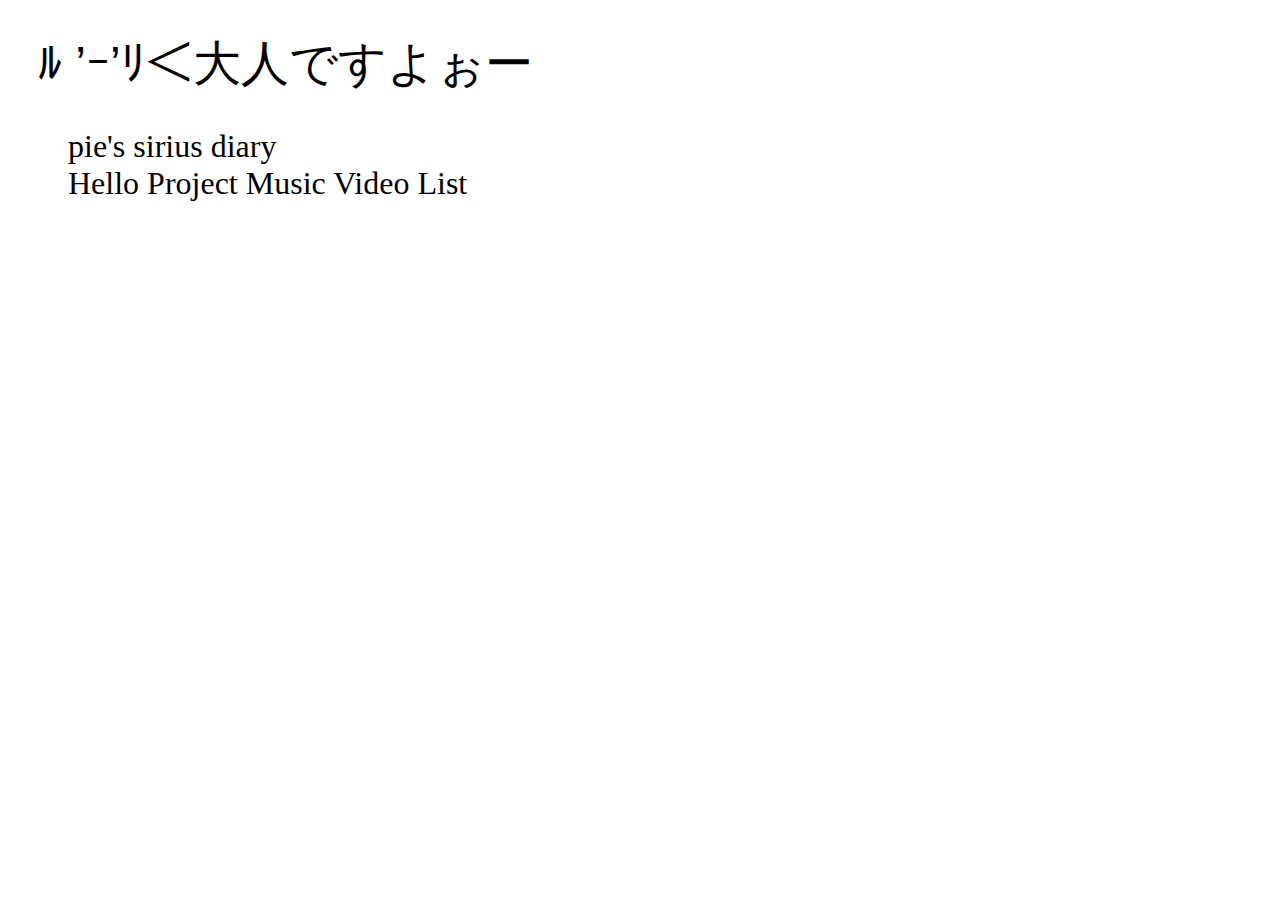
<file: public/index.html>
<!DOCTYPE html PUBLIC "-//W3C//DTD XHTML 1.0 Transitional//EN"
        "http://www.w3.org/TR/xhtml1/DTD/xhtml1-transitional.dtd">
<html>
<head>
<meta http-equiv="Content-Type" content="text/html; charset=UTF-8"/>
<title>MoMO</title>
<style>
h1 {
    font-size:36pt; font-weight:100; font-family:sans-serif;
    margin-left:30px;}
div.index { 
    margin-left:60px;}
a:link {
    text-decoration:none;
    font-size:24pt;
    text-decoration: normal;
    color:black;
    }
a:hover {
    text-decoration:none;
    font-size:24pt;
    text-decoration: underline;
    color:red;
    }
</style>
</head>

<body>
<h1>ﾙ ’ｰ’ﾘ＜大人ですよぉー</h1>
<div class="index">
<a href="/pie/sirius">pie's sirius diary</a><br/>
<a href="/pie/pvlist-sch">Hello Project Music Video List</a><br/>
</div>
  </body>
</html>
</file>
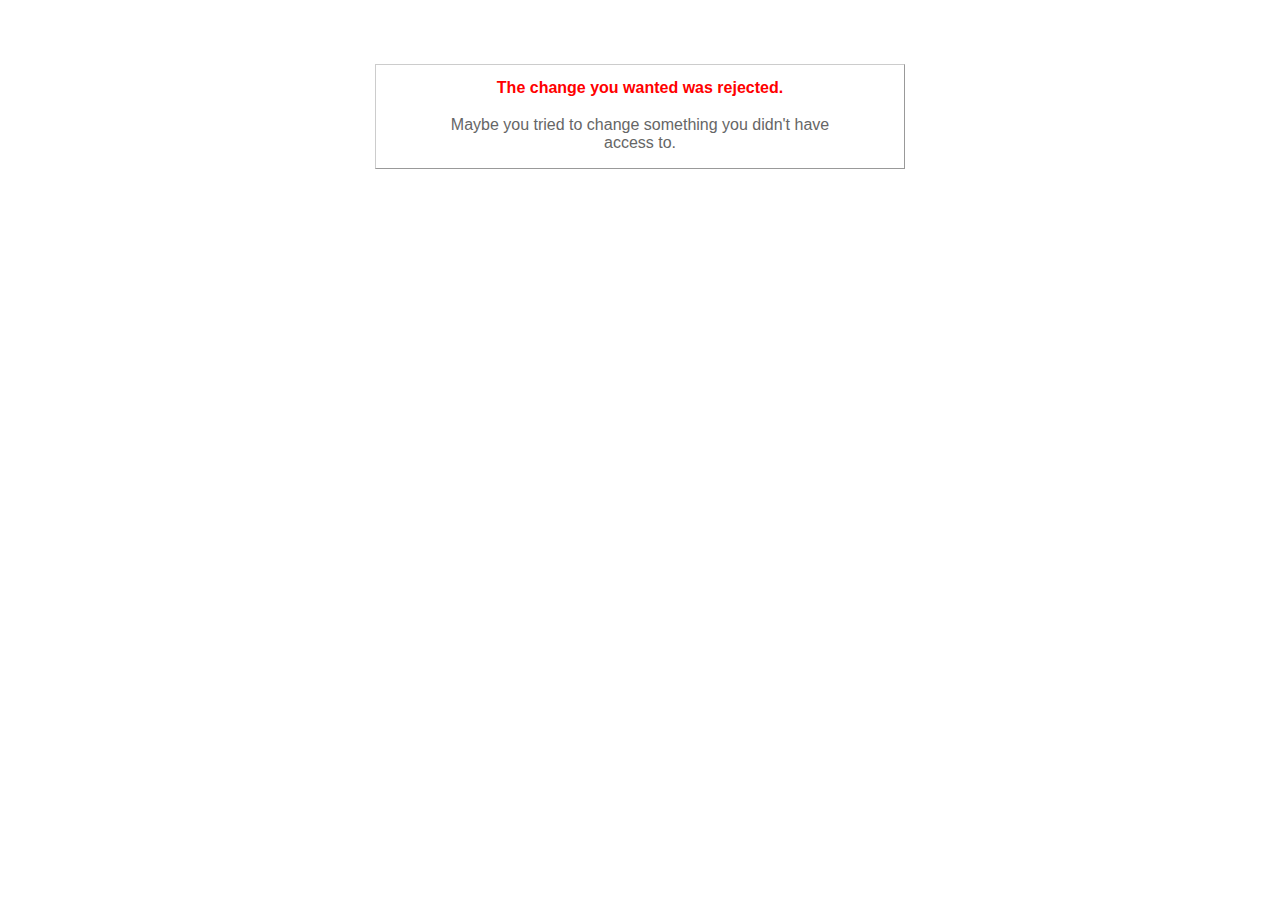
<file: public/422.html>
<!DOCTYPE html PUBLIC "-//W3C//DTD XHTML 1.0 Transitional//EN"
       "http://www.w3.org/TR/xhtml1/DTD/xhtml1-transitional.dtd">

<html xmlns="http://www.w3.org/1999/xhtml" xml:lang="en" lang="en">

<head>
  <meta http-equiv="content-type" content="text/html; charset=UTF-8" />
  <title>The change you wanted was rejected (422)</title>
	<style type="text/css">
		body { background-color: #fff; color: #666; text-align: center; font-family: arial, sans-serif; }
		div.dialog {
			width: 25em;
			padding: 0 4em;
			margin: 4em auto 0 auto;
			border: 1px solid #ccc;
			border-right-color: #999;
			border-bottom-color: #999;
		}
		h1 { font-size: 100%; color: #f00; line-height: 1.5em; }
	</style>
</head>

<body>
  <!-- This file lives in public/422.html -->
  <div class="dialog">
    <h1>The change you wanted was rejected.</h1>
    <p>Maybe you tried to change something you didn't have access to.</p>
  </div>
</body>
</html>
</file>
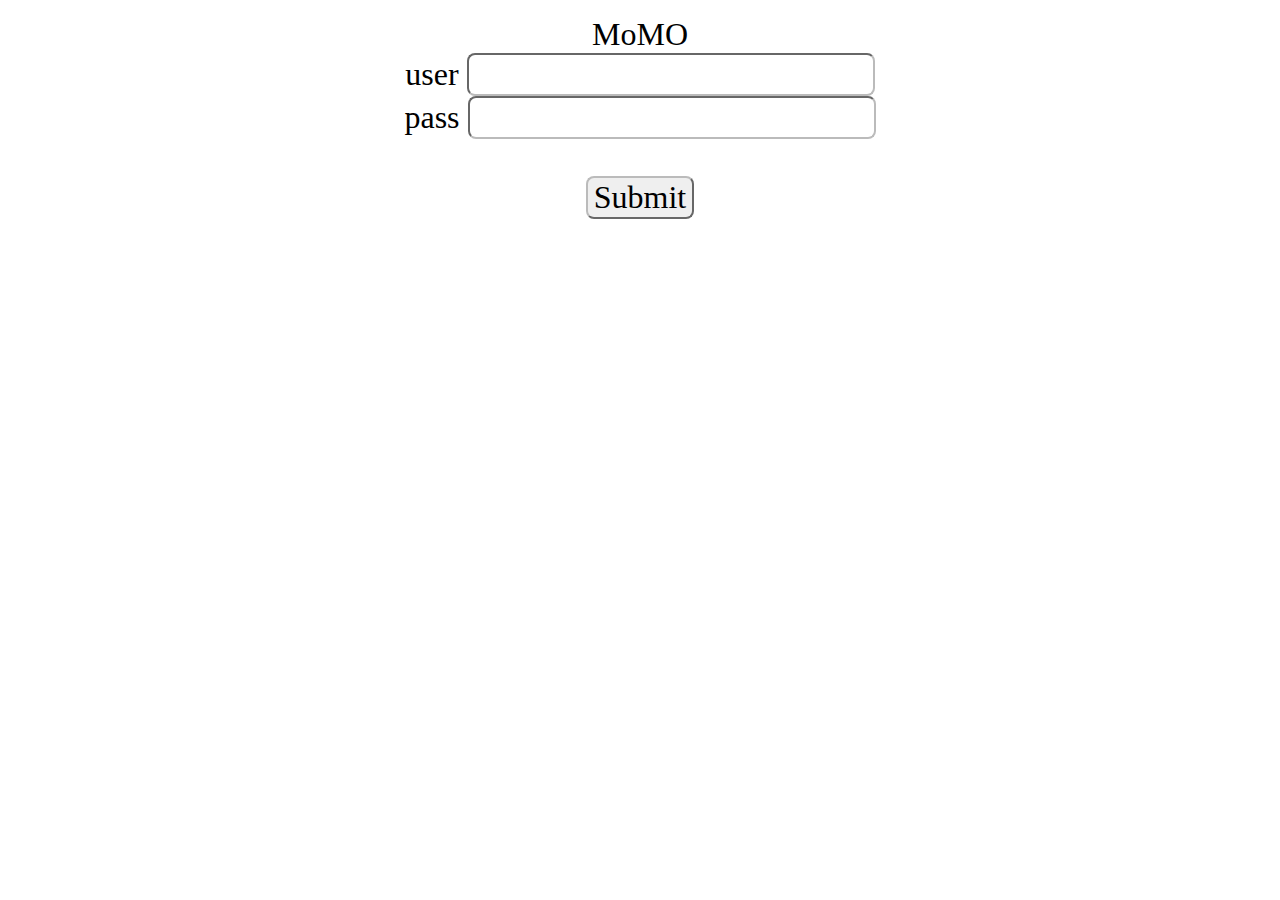
<file: public/login.html>
<html>
<head>
<title>MoMO login</title>
<style>
form{ margin-top:0.5em;text-align:center;font:normal 24pt Georgia;border-radius:8px;}
input { border-color:#bbbbbb;font:normal 24pt Georgia;border-radius:8px;-moz-border-radius:8px;-webkit-border-radius:8px;}
</style>
</head>
<body>
<form method="POST" action="/momo/login">
MoMO<br/>
user <input type="text" name="user"/><br/>
pass <input type="password" name="pass"/><br/>
<br/>
<input type="submit"/>
</form>
</body>
</html>
</file>
